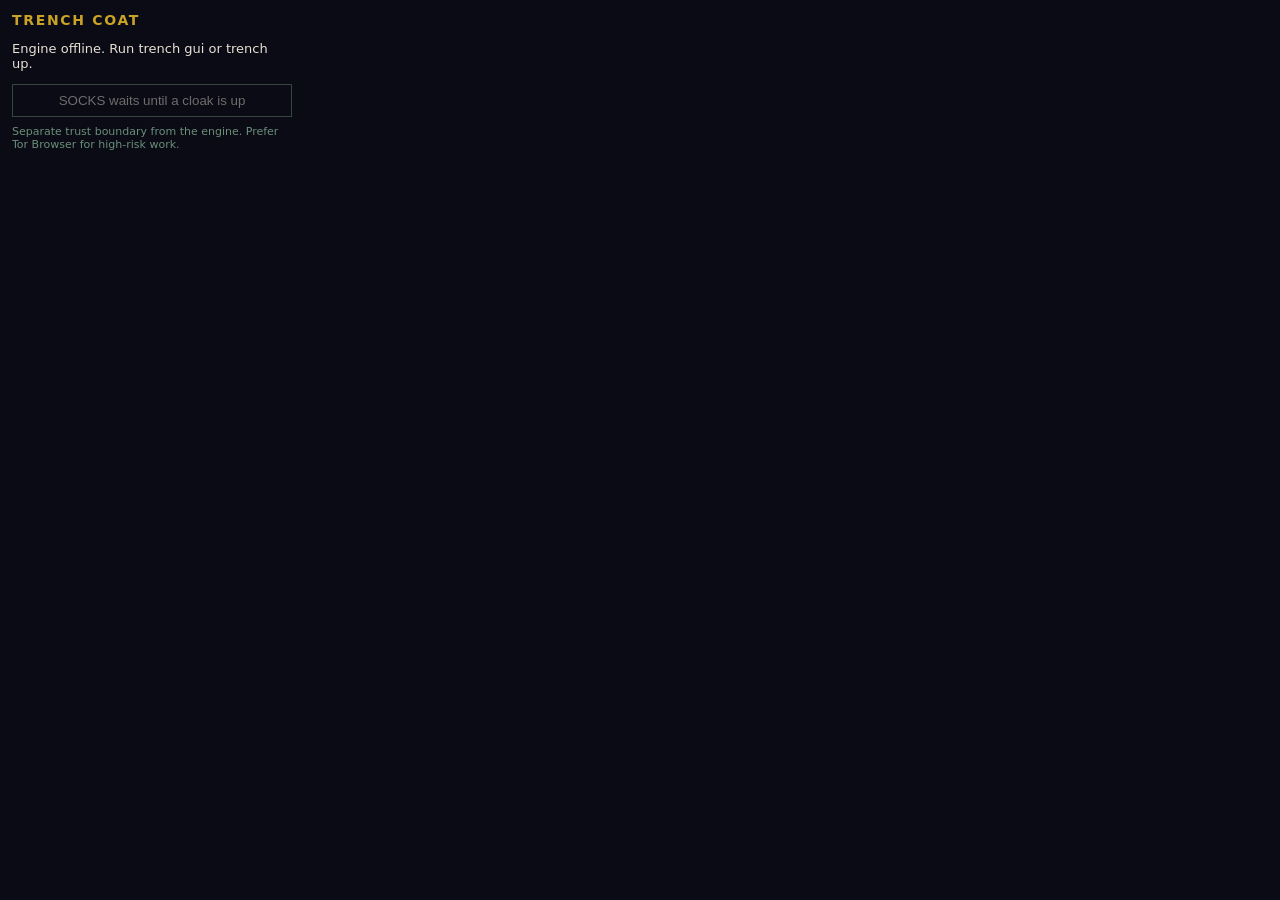
<file: browser_extension/popup.html>
<!DOCTYPE html>
<html lang="en">
<head>
  <meta charset="utf-8" />
  <style>
    body { font: 13px system-ui; background: #0a0b14; color: #e8e0d5; width: 280px; margin: 12px; }
    h1 { font-size: 14px; color: #c9a227; letter-spacing: 0.12em; }
    button { background: #0a0b14; color: #e8e0d5; border: 1px solid #6b8f7a; padding: 8px; width: 100%; cursor: pointer; }
    button:disabled { opacity: 0.45; cursor: default; }
    .dim { color: #6b8f7a; font-size: 11px; margin-top: 8px; }
  </style>
</head>
<body>
  <h1>TRENCH COAT</h1>
  <p id="status" role="status" aria-live="polite">Checking local API...</p>
  <button id="set-proxy" type="button" disabled>SOCKS waits until a cloak is up</button>
  <script src="status-label.js"></script>
  <p class="dim">Separate trust boundary from the engine. Prefer Tor Browser for high-risk work.</p>
  <script src="popup.js"></script>
</body>
</html>
</file>
